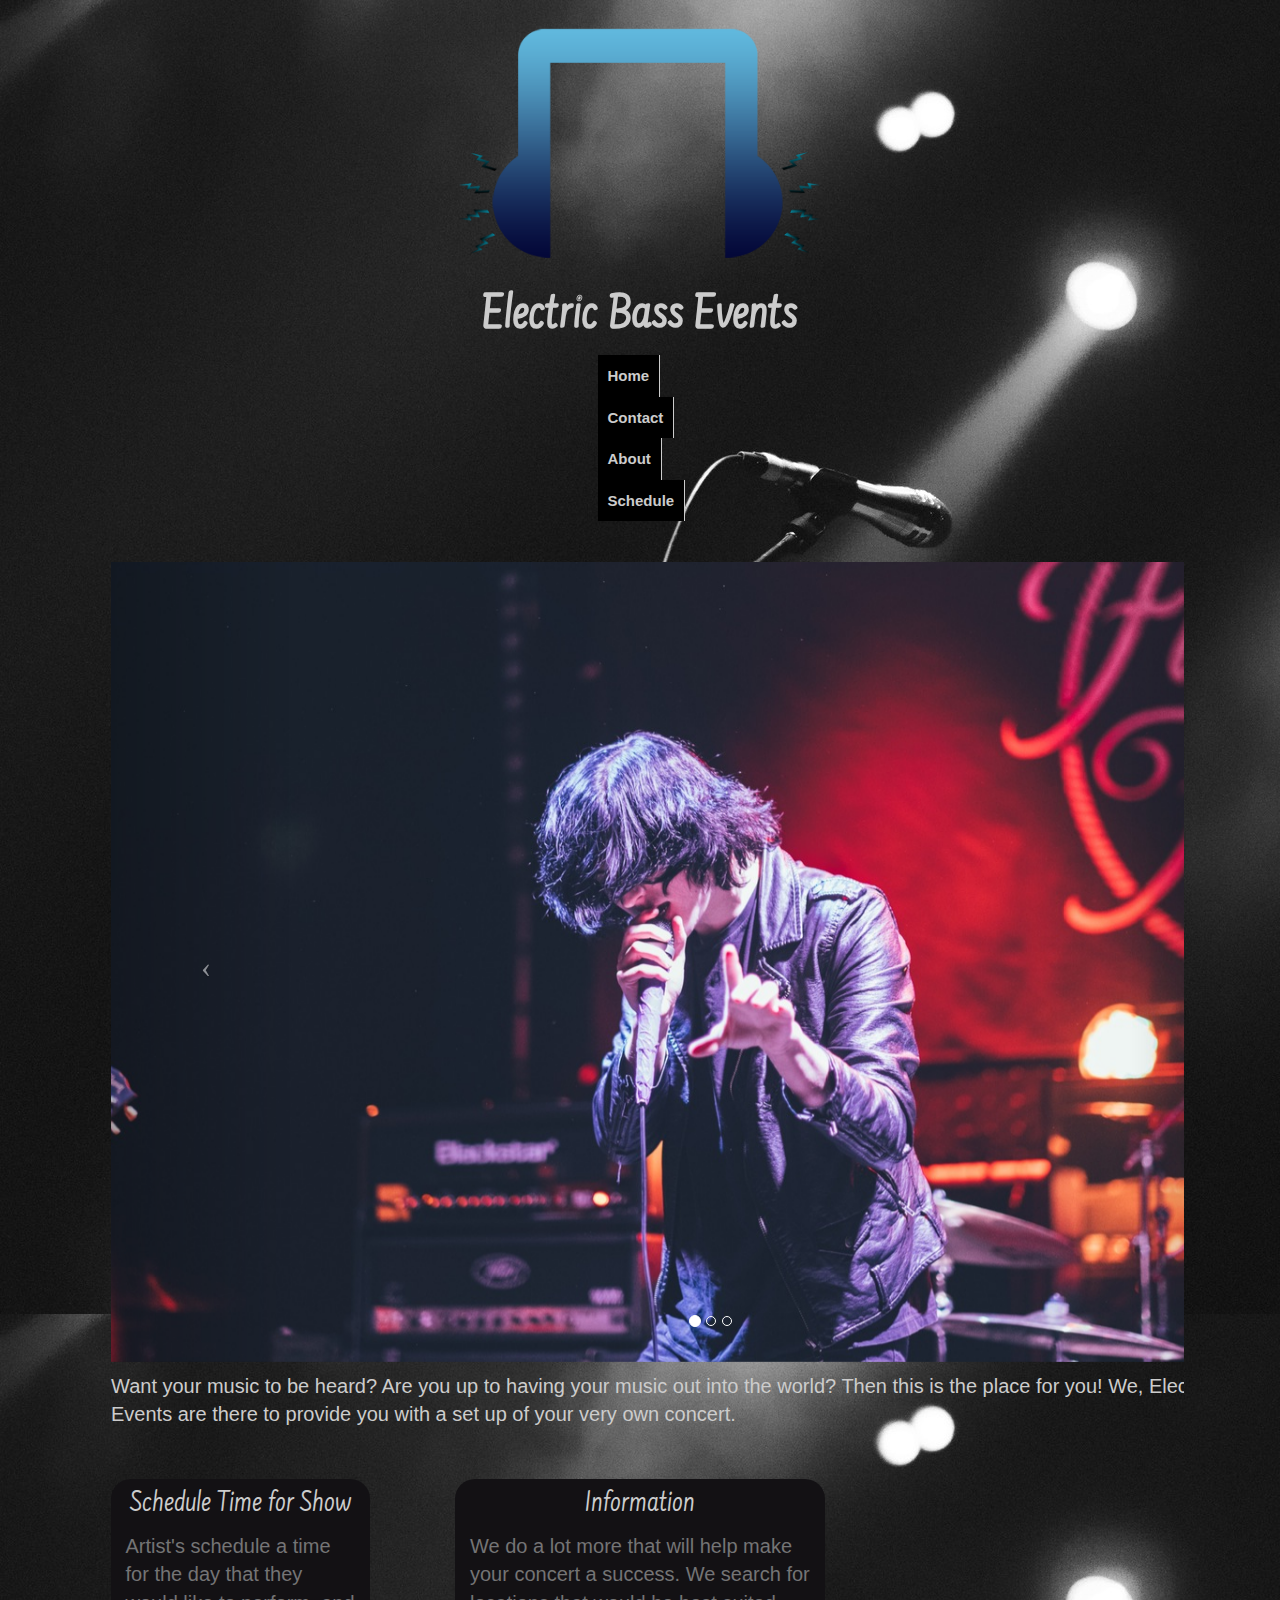
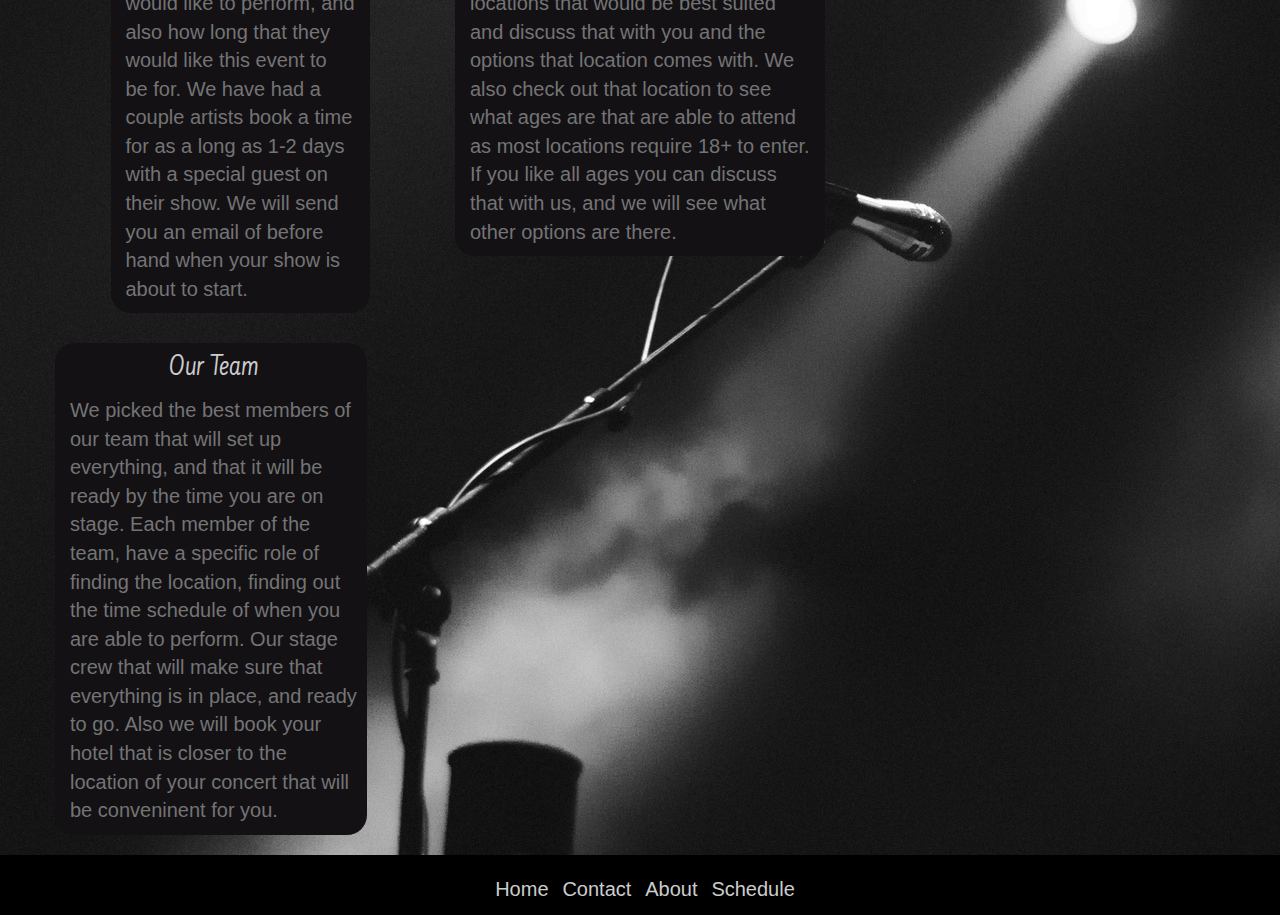
<file: index.html>
<!DOCTYPE html>
<html lang="en">
  <head>
    <meta charset="utf-8">
    <meta http-equiv="X-UA-Compatible" content="IE=edge">
    <meta name="viewport" content="width=device-width, initial-scale=1">
    <!-- The above 3 meta tags *must* come first in the head; any other head content must come *after* these tags -->
    <title>Responsive Site Assignment</title>

    <!-- Bootstrap -->
    <link href="css/bootstrap.min.css" rel="stylesheet">
    <link href="css/main.css" rel="stylesheet">

    <link href="https://fonts.googleapis.com/css?family=Farsan" rel="stylesheet">

  </head>
  <body>
    <div class="container">
      <div class="row">
        <div class="col-sm-12 col-lg-12">
          <header class="header">
            <!-- logo is placed -->
            <div id="logo">
              <img src="images/Logo.png" alt="Headphone Logo">
            </div>
            <h1 class="title">Electric Bass Events</h1>
            <nav class="navbar">
              <ul>
                <li><a href="index.html">Home</a></li>
                <li><a href="includes/contact.html">Contact</a></li>
                <li><a href="includes/about.html">About</a></li>
                <li><a href="#">Schedule</a></li>
              </ul>
            </nav>
          </header>
        </div>
      </div>
    </div>

    <div id="con">
      <div class="container">
        <div class="row">
          <div class="col-sm-12 col-lg-12">        
            <section id="mainCon">
              <!-- Another Image is down here -->
              <div id="image-carousel" class="carousel slide" data-ride="carousel">
                <ol class="carousel-indicators">
                  <li data-target="#image-carousel" data-slide-to="0" class="active"></li>
                  <li data-target="#image-carousel" data-slide-to="1"></li>
                  <li data-target="#image-carousel" data-slide-to="2"></li>
                </ol>
              <div class="carousel-inner" role="listbox">
                <div class="item active">
                  <img src="images/pexels-photo102.jpg" alt="Musician Singing">
                </div>
                <div class="item">
                  <img src="images/pexels-photo-104952.jpeg" alt="Guitarist at concert">
                </div>
                <div class="item">
                  <img src="images/pexels-photo-144429.jpeg" alt="Microphone">
                </div>
              </div>
              <a class="left carousel-control" href="#image-carousel" role="button" data-slide="prev">
                <span class="icon-prev" aria-hidden="true"></span>
                <span class="sr-only">Previous</span>
              </a>
              <a class="right carousel-control" href="#image-carousel" role="button" data-slide="next">
                <span class="icon-next" aria-hidden="true"></span>
                <span class="sr-only">Next</span>
              </a>
            </div>
              <p>Want your music to be heard? Are you up to having your music out into the world? Then this is the place for you! We, Electric Bass Events are there to provide you with a set up of your very own concert.</p>
            </section>
          </div>
      </div>
    </div>
  </div>

      <div class="container">
      <div class="row">
        <div class="col-sm-6 col-lg-4">
          <section id="secCon">
            <h2 class="title">Schedule Time for Show</h2>
            <p>Artist's schedule a time for the day that they would like to perform, and also how long that they would like this event to be for. We have had a couple artists book a time for as a long as 1-2 days with a special guest on their show. We will send you an email of before hand when your show is about to start.</p>
          </section>
        </div>
 
          <div class="col-sm-5 col-lg-4">
            <section id="thirdCon">
              <h2 class="title">Information</h2>
              <p>We do a lot more that will help make your concert a success. We search for locations that would be best suited and discuss that with you and the options that location comes with. We also check out that location to see what ages are that are able to attend as most locations require 18+ to enter. If you like all ages you can discuss that with us, and we will see what other options are there. </p>
            </section>
          </div>
        </div>

          <div class="col-sm-12 col-lg-4">
            <section id="fourthCon">
              <h2 class="title">Our Team</h2>
              <p>We picked the best members of our team that will set up everything, and that it will be ready by the time you are on stage. Each member of the team, have a specific role of finding the location, finding out the time schedule of when you are able to perform. Our stage crew that will make sure that everything is in place, and ready to go. Also we will book your hotel that is closer to the location of your concert that will be conveninent for you.</p>
            </section>
          </div>
      </div>
    </div>
    </div>


      <footer>
        <div class="footerCon">
          <nav class="bottomNav">
            <ul>
              <li><a href="index.html">Home</a></li>
              <li><a href="includes/contact.html">Contact</a></li>
              <li><a href="about.html">About</a></li>
              <li><a href="#">Schedule</a></li>
            </ul>
          </nav>
        </div>
      </footer>

    <!-- jQuery (necessary for Bootstrap's JavaScript plugins) -->
    <script src="https://ajax.googleapis.com/ajax/libs/jquery/1.12.4/jquery.min.js"></script>
    <!-- Include all compiled plugins (below), or include individual files as needed -->
    <script src="js/bootstrap.min.js"></script>
  </body>
</html>
</file>
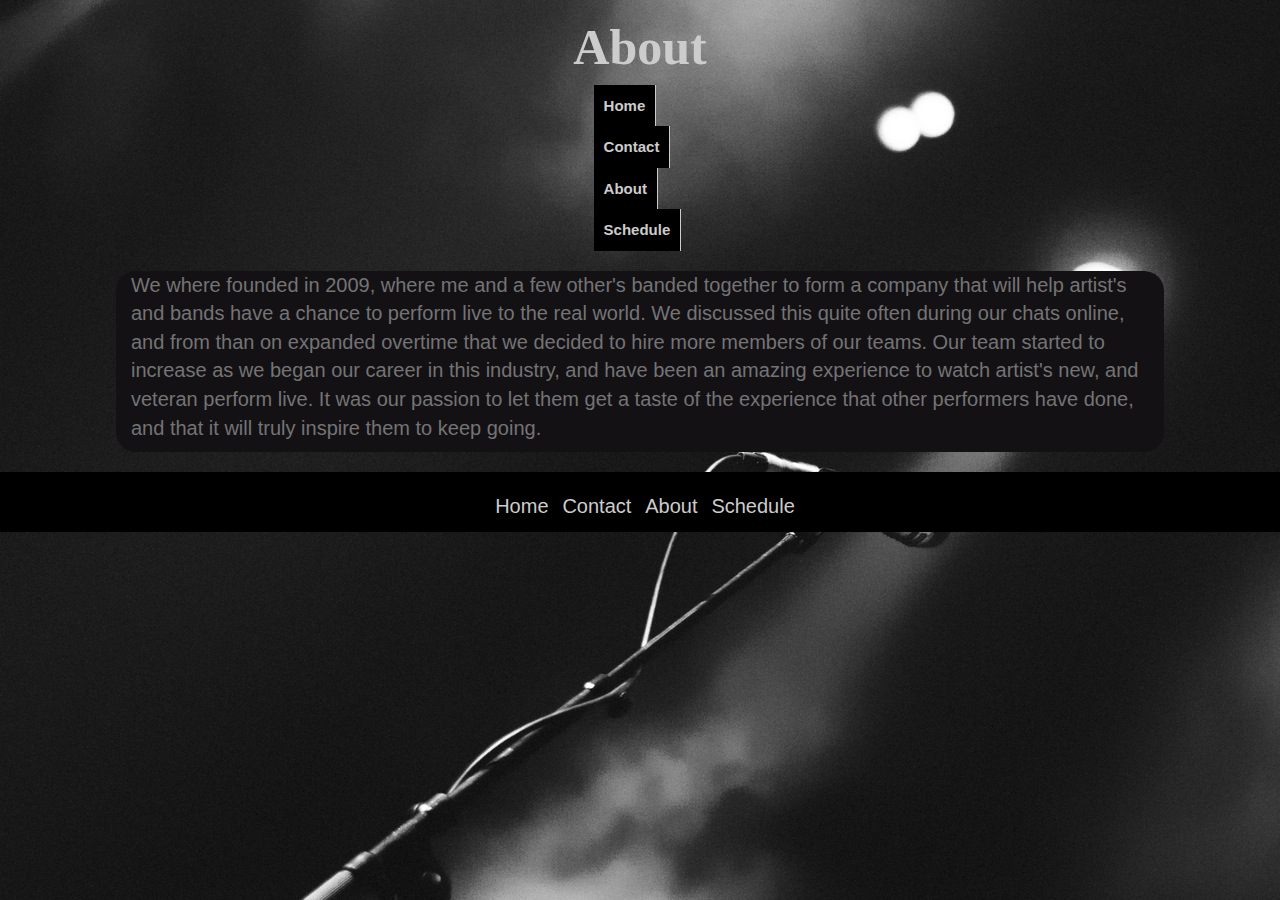
<file: includes/about.html>
<!DOCTYPE html>
<html lang="en">
<head>
<meta charset="utf-8">
<meta http-equiv="X-UA-Compatible" content="IE=edge">
<meta name="viewport" content="width=device-width, initial-scale=1">
<!-- The above 3 meta tags *must* come first in the head; any other head content must come *after* these tags -->
<title>Responsive Site Assignment</title>

<!-- Bootstrap -->
<link href="../css/bootstrap.min.css" rel="stylesheet">
<link href="../css/main.css" rel="stylesheet">

</head>
  <body>
    <div id="thirdContainer">
      <div class="container-fluid">
        <div class="row">
          <div class="col-sm-12 col-lg-12">
            <header class="header">
              <h1 id="about" class="title">About</h1>
              <nav class="navBar">
                <ul>
                  <li><a href="../index.html">Home</a></li>
                  <li><a href="contact.html">Contact</a></li>
                  <li><a href="about.html">About</a></li>
                  <li><a href="#">Schedule</a></li>
                </ul>
              </nav>
            </header>
          </div>
        </div>
      </div>

        <div class="row">
          <div class="col-sm-12 col-lg-12">
            <section id="thirdContain">
              <p>We where founded in 2009, where me and a few other's banded together to form a company that will help artist's and bands have a chance to perform live to the real world. We discussed this quite often during our chats online, and from than on expanded overtime that we decided to hire more members of our teams. Our team started to increase as we began our career in this industry, and have been an amazing experience to watch artist's new, and veteran perform live. It was our passion to let them get a taste of the experience that other performers have done, and that it will truly inspire them to keep going.</p>
            </section>
          </div>
        </div>
    </div>

      <footer>
        <div class="footerCon">
          <nav class="bottomNav">
            <ul>
              <li><a href="index.html">Home</a></li>
              <li><a href="includes/contact.html">Contact</a></li>
              <li><a href="about.html">About</a></li>
              <li><a href="#">Schedule</a></li>
            </ul>
          </nav>
        </div>
      </footer>

    <!-- jQuery (necessary for Bootstrap's JavaScript plugins) -->
    <script src="https://ajax.googleapis.com/ajax/libs/jquery/1.12.4/jquery.min.js"></script>
    <!-- Include all compiled plugins (below), or include individual files as needed -->
    <script src="../js/bootstrap.min.js"></script>
  </body>
</html>
</file>
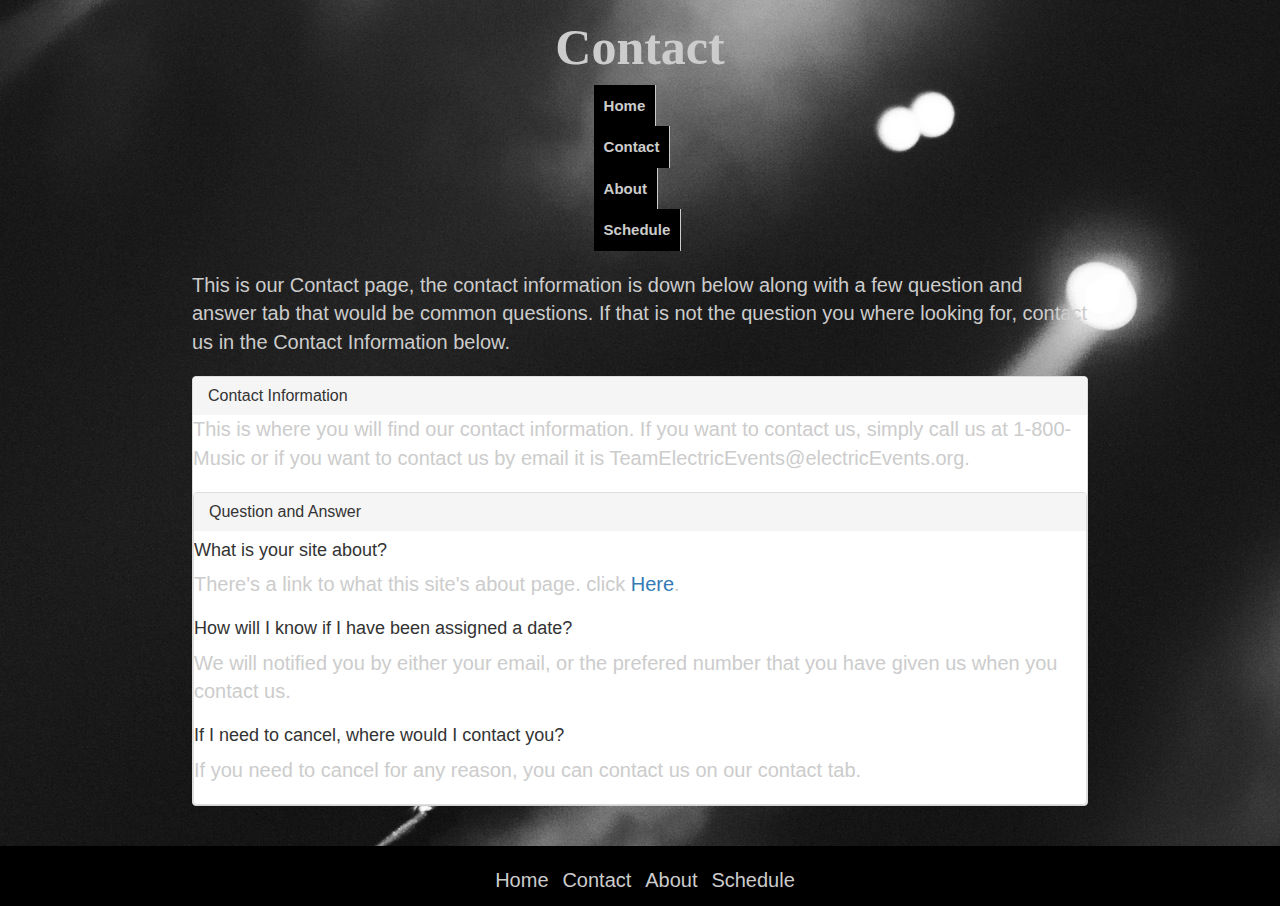
<file: includes/contact.html>
<!DOCTYPE html>
<html lang="en">
  <head>
    <meta charset="utf-8">
    <meta http-equiv="X-UA-Compatible" content="IE=edge">
    <meta name="viewport" content="width=device-width, initial-scale=1">
    <!-- The above 3 meta tags *must* come first in the head; any other head content must come *after* these tags -->
    <title>Responsive Site Assignment</title>

    <!-- Bootstrap -->
    <link href="../css/bootstrap.min.css" rel="stylesheet">
    <link href="../css/main.css" rel="stylesheet">

  </head>
  <body>
    <div id="contain">
      <div class="container-fluid">
        <div class="row">
          <div class="col-sm-12 col-lg-12">
            <header class="header">
              <h1 class="title">Contact</h1>
              <nav class="navBar">
                <ul>
                  <li><a href="../index.html">Home</a></li>
                  <li><a href="includes/contact.html">Contact</a></li>
                  <li><a href="about.html">About</a></li>
                 <li><a href="#">Schedule</a></li>
               </ul>
             </nav>
           </header>
          </div>
        </div>
      </div>

      <div class="container-fluid">
        <div class="row">
          <div class="col-sm-12 col-lg-12">
            <section id="secondContainer">
              <p>This is our Contact page, the contact information is down below along with a few question and answer tab that would be common questions. If that is not the question you where looking for, contact us in the Contact Information below.
              <div class="panel-group" id="accordion" role="tablist" aria-multiselectable="true">
                <div class="panel panel-default">
                  <div class="panel-heading" role="tab" id="headerOne">
                    <h4 class="panel-title">
                      <a data-toggle="collapse" data-parent="#accordion" href="#collapseOne" aria-controls="collapseOne">
                        Contact Information
                      </a>
                    </h4>
                  </div>
                  <div id="collapseOne" class="panel-collapse in" role="tabpanel" aria-labelledby="headerOne">
                    <p>This is where you will find our contact information. If you want to contact us, simply call us at 1-800-Music or if you want to contact us by email it is TeamElectricEvents@electricEvents.org.</p>
                  </div>
                  <div class="panel-group" id="accordion" role="tablist" aria-multiselectable="true">
                    <div class="panel panel-default">
                      <div class="panel-heading" role="tab" id="questionHeader">
                        <h4 class="panel-title">
                          <a role="button" data-toggle="collapse" data-parent="#accordion" href="#collapseTwo" aria-expanded="true" aria-controls="collapseTwo">
                            Question and Answer
                          </a>
                        </h4>
                      </div>
                      <div id="collapseTwo" class="panel-collapse in" role="tabpanel" aria-labelledby="questionHeader">
                        <h4>What is your site about?</h4>
                        <p>There's a link to what this site's about page. click <a href="about.html">Here</a>.</p>
                        <h4>How will I know if I have been assigned a date?</h4>
                        <p>We will notified you by either your email, or the prefered number that you have given us when you contact us.</p>
                        <h4>If I need to cancel, where would I contact you?</h4>
                        <p>If you need to cancel for any reason, you can contact us on our contact tab.</p>
                      </div>
                    </div>
                  </section>
                </div>
              </div>
            </div>
          </div>

      <footer>
        <div class="footerCon">
          <nav class="bottomNav">
            <ul>
              <li><a href="index.html">Home</a></li>
              <li><a href="includes/contact.html">Contact</a></li>
              <li><a href="about.html">About</a></li>
              <li><a href="#">Schedule</a></li>
            </ul>
          </nav>
        </div>
      </footer>

    <!-- jQuery (necessary for Bootstrap's JavaScript plugins) -->
    <script src="https://ajax.googleapis.com/ajax/libs/jquery/1.12.4/jquery.min.js"></script>
    <!-- Include all compiled plugins (below), or include individual files as needed -->
    <script src="../js/bootstrap.min.js"></script>
  </body>
</html>
</file>
<file: css/main.css>
@charset "UTF-8";
/* CSS Document */

img, embed,object
{
	max-width: 100%;
}

body
{
	background-image: url("../images/pexels-photo.jpg");
	width: 100%;
	margin: 0 auto;
}

h2
{
	font-family: 'Farsan', cursive;
	font-size: 24px;
	padding-top: 10px;
}

h1 
{
	font-family: 'Farsan', cursive;
	font-weight: bold;
	font-size: 50px;
}

p 
{
	font-size: 14px;
	color: #747475;
	padding-bottom: 10px;
}

ul
{
	padding: 0;
}

 li
{
	list-style-type: none;
}

footer
{
	background-color: black;
	height: 60px;
	text-align: center;
}

.title
{
	text-align: center;
	color: #cccccc;
}

#logo
{
	width: 50%;
	margin-left: auto;
	margin-right: auto;
}

#con
{
	margin: 10px auto;
	padding: 0 15px 0 15px;
	overflow: hidden;
	width: 85%;
}

#con p 
{
	padding-top: 10px;
	padding-bottom: 0;
}

.header
{
	display: block;
	width: 80%;
	margin: 10px auto;
	clear:both;

}

.header ul
{
	width: 45%;
	margin: 10px auto;
	padding: 0 15px 10px 15px;
}

.header a 
{
	color: #cccccc;
}

#about, #navbar 
{
	clear: both;
}

.header li
{
	border-bottom: .1px solid #cccccc;
	text-align: center;
	float: left;
}

#thirdCon, #fourthCon, #secCon, #thirdContain 
{
	width: 80%;
	margin: 10px auto;
	padding: 0 15px 0 15px;
	background-color: #131114;
	border-radius: 20px;
}

#secCon, #thirdCon
{
	display: block;
}

#footerCon 
{
	margin: 0 auto;
	padding: 20px 15px 0 15px;
	bottom: 0;
	width: 100%;
}

#footerCon p 
{
	text-align: center;
	margin-left: auto;
	margin-right: auto;
	padding: 0;
}

.bottomNav 
{
	margin: 0 auto;
	text-align: center;

}

.bottomNav 
{
	padding: 10px 15px 0 15px;
}

.bottomNav ul
{
	margin: 0;
	margin-top: 10px;
}

.bottomNav li
{
	display: inline;
	text-align: center;
	overflow: hidden;
	padding-left: 10px;
}

.bottomNav a 
{
	color: #cccccc;
}

#secondContainer #accordion
{
	margin: 0;
}

#secondContainer 
{
	width: 70%;
	margin: 10px auto;
}

#collapseOne, #collapseTwo 
{
	overflow: auto;
}

#contain 
{
	overflow: hidden;
	margin-bottom: 20px;
}

#contain p 
{
	color: #cccccc;
}

#thirdContainer
{
	margin: 10px auto;
	padding: 0 15px 0 15px;
}

#con p, #secondContainer p
{
	color: #cccccc;
}

@media screen and (min-width: 768px) {
	 #fourthCon
	{
		margin: 10px auto;
		padding: 0 10px 0 10px;
	}

	p 
	{
		font-size: 20px;
	}

	h2 
	{
		font-size: 30px;
	}

	.header li, .bottomNav li 
	{
		font-size: 20px;
	}

	#mainCon, #secCon, #thirdCon
	{
		display: block;
	}

	#secCon
	{
		width: 70%;
	}

	#thirdCon
	{
		width: 100%;
	}

	.header li 
	{
		clear: both;
	}

	.header ul
	{
		display: block;
		width: 12%;
	}

	div.col-sm-12 
	{
		padding: 0 0 10px 0;
	}

	div#thirdContainer 
	{
		margin: 0;
		padding: 0;
	}
}

@media screen and (min-width: 1200px) {
	.header li
	{
		display: inline-block;
		border-right: 1px solid #cccccc;
		font-weight: bold;
		font-size: 15px;
		padding: 10px;
		background-color: black;
		border-bottom: none;
		margin: 0 auto;
	}

	.header ul
	{
		margin: 0 auto;

	}

	#navbar 
	{
		display: block;

	}

	.header
	{
		text-align: center;
	}

	body
	{
		max-width: 100%
	}

	#con
	{
		max-width: 1200px;
		display: block;
		overflow: hidden;
	}

	#logo
	{
		width: 40%;
	}

	#fourthCon 
	{
		margin-left: 0;
		margin-right: 0;
		padding-left: 15px;
	}

	.container 
	{
		width: 1200px;
	}
}
</file>
